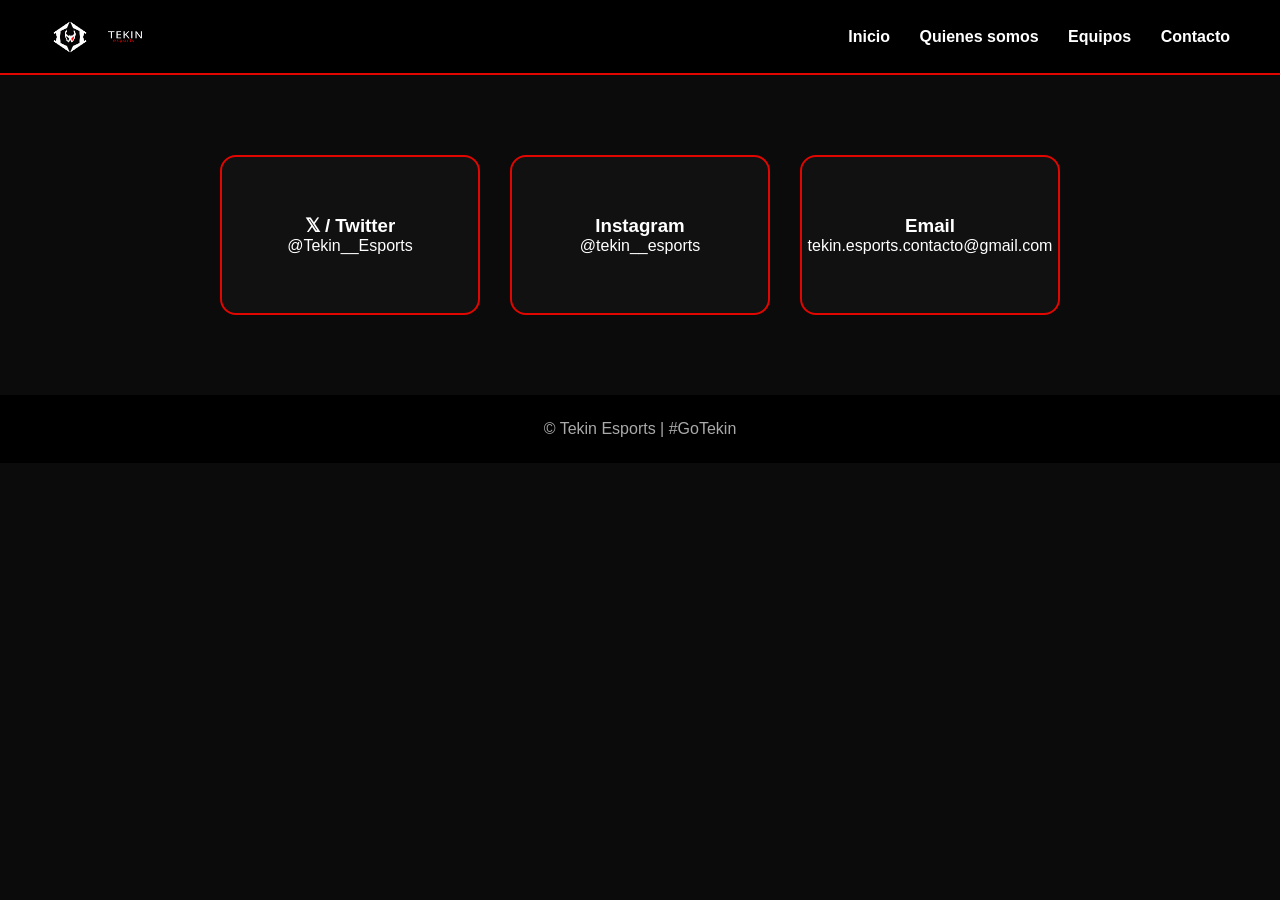
<file: contacto.html>
<!DOCTYPE html>
<html lang="es">
<head>
  <meta charset="UTF-8">
  <title> | Tekin Esports</title>
  <link rel="stylesheet" href="style.css">
</head>

<body>

<div id="logo-transition">
  <img src="img/logo-tekin.png" alt="Tekin Esports">
</div>


<header class="navbar">


  <div class="brand">
    <img src="img/logo-tekin.png">
    <img src="img/letra-tekin.png" class="text-logo">
  </div>
  <nav class="menu">
    <a href="index.html">Inicio</a>
    <a href="quienessomos.html">Quienes somos</a>
    <a href="roster.html">Equipos</a>
    <a href="contacto.html">Contacto</a>
  </nav>
</header>

<section class="contact-section">

  <a href="https://x.com/Tekin__Esports" target="_blank" class="contact-card link-card x">
    <h3>𝕏 / Twitter</h3>
    <p>@Tekin__Esports</p>
  </a>

  <a href="https://www.instagram.com/tekin__esports/" target="_blank" class="contact-card link-card ig">
    <h3>Instagram</h3>
    <p>@tekin__esports</p>
  </a>

  <a class="contact-card link-card mail">
    <h3>Email</h3>
    <p>tekin.esports.contacto@gmail.com</p>
  </a>

</section>



<footer class="footer">
  © Tekin Esports | #GoTekin
</footer>

<script>
  const transition = document.getElementById("logo-transition");
  const links = document.querySelectorAll("a");

  links.forEach(link => {
    link.addEventListener("click", e => {
      const href = link.getAttribute("href");

      if (href && !href.startsWith("#")) {
        e.preventDefault();
        transition.classList.add("active");

        setTimeout(() => {
          window.location.href = href;
        }, 600);
      }
    });
  });
</script>


</body>
</html>
</file>
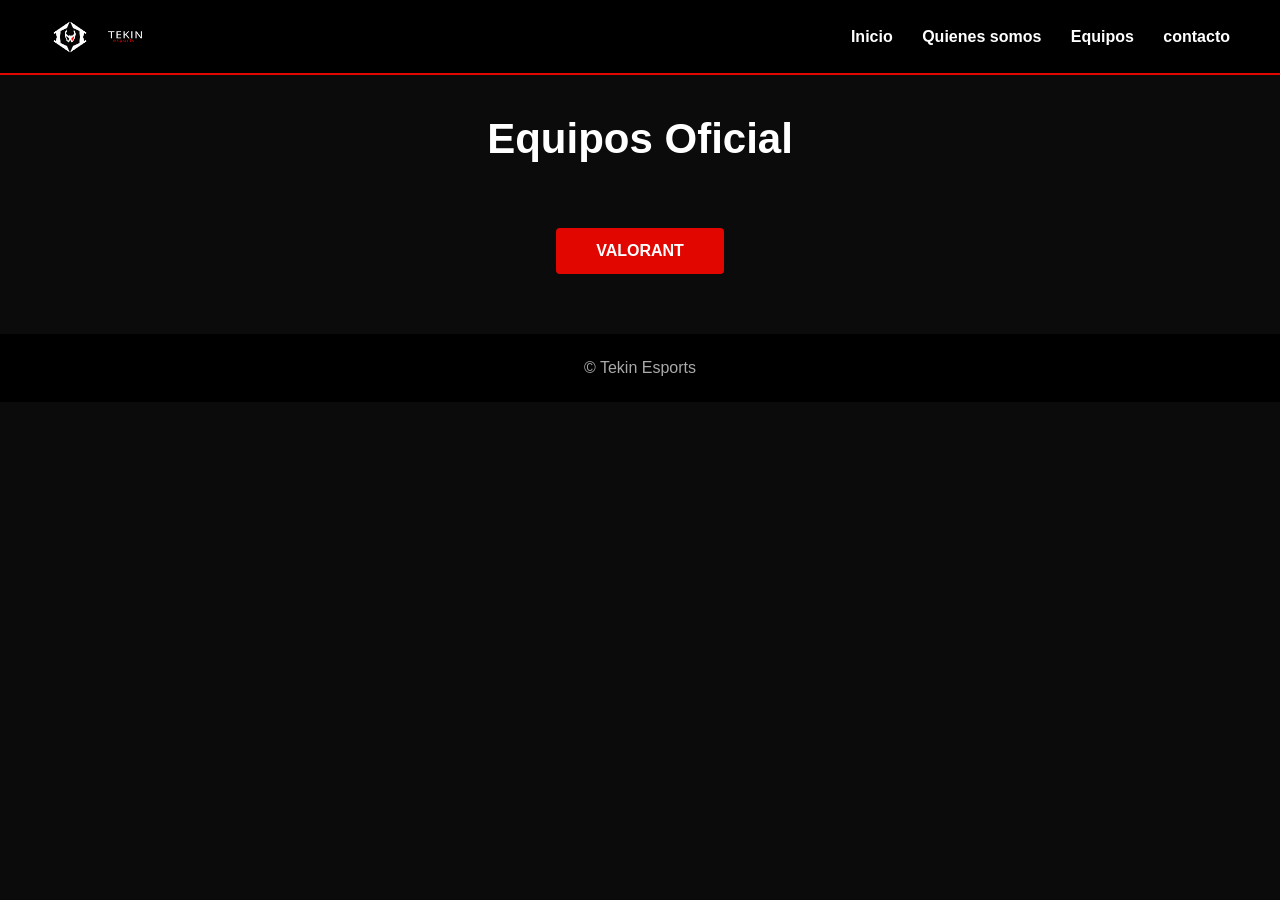
<file: roster.html>
<!DOCTYPE html>
<html lang="es">
<head>
  <meta charset="UTF-8">
  <title>Roster | Tekin Esports</title>
  <link rel="stylesheet" href="style.css">
</head>


<body>

<div id="logo-transition">
  <img src="img/logo-tekin.png" alt="Tekin Esports">
</div>



<header class="navbar">
  <div class="brand">
    <img src="img/logo-tekin.png">
    <img src="img/letra-tekin.png" class="text-logo">
  </div>
  <nav class="menu">
    <a href="index.html">Inicio</a>
    <a href="quienessomos.html">Quienes somos</a>
    <a href="roster.html">Equipos</a>
    <a href="contacto.html">contacto</a>
    
   
  </nav>
</header>

<h1 class="page-title">Equipos Oficial</h1>

<div class="cards">
<a href="valorant.html" class="valorant-btn">VALORANT</a>
</div>

<footer class="footer">© Tekin Esports</footer>





<script>
  const transition = document.getElementById("logo-transition");
  const links = document.querySelectorAll("a");

  links.forEach(link => {
    link.addEventListener("click", e => {
      const href = link.getAttribute("href");

      if (href && !href.startsWith("#")) {
        e.preventDefault();
        transition.classList.add("active");

        setTimeout(() => {
          window.location.href = href;
        }, 600);
      }
    });
  });
</script>




</body>
</html>
</file>
<file: style.css>
:root {
  --negro: #0b0b0b;
  --gris: #141414;
  --rojo: #e10600;
  --blanco: #ffffff;
}

* {
  margin: 0;
  padding: 0;
  box-sizing: border-box;
  font-family: Arial, sans-serif;
}

html {
  scroll-behavior: smooth;
}

body {
  background: var(--negro);
  color: var(--blanco);
  padding-top: 70px;
}

/* NAVBAR */
.navbar {
  position: fixed;
  top: 0;
  left: 0;
  width: 100%;
  height: 70px;
  background: black;
  display: flex;
  justify-content: space-between;
  align-items: center;
  padding: 0 60px;
  border-bottom: 2px solid var(--rojo);
  z-index: 1000;
}

.logo {
  font-size: 22px;
  font-weight: bold;
}

.logo span {
  color: var(--rojo);
}

.menu a {
  margin-left: 25px;
  color: white;
  text-decoration: none;
  font-weight: 600;
}

.menu a:hover {
  color: var(--rojo);
}

/* HERO */
.hero {
  height: 90vh;
  background: linear-gradient(180deg, black, var(--gris));
  display: flex;
  flex-direction: column;
  justify-content: center;
  align-items: center;
  text-align: center;
}

.hero h1 {
  font-size: 48px;
  letter-spacing: 2px;
}

.hero p {
  margin: 15px 0;
  color: #ccc;
}

.hero button {
  padding: 14px 35px;
  background: var(--rojo);
  border: none;
  color: white;
  font-size: 16px;
  cursor: pointer;
}

.hero button:hover {
  background: darkred;
}

/* SECCIONES */
.section {
  padding: 80px 60px;
  text-align: center;
}

.section h2 {
  margin-bottom: 40px;
  font-size: 32px;
}

.dark {
  background: #0f0f0f;
}

.contact {
  background: black;
  color: #ccc;
}

/* CARDS */
.cards {
  display: flex;
  justify-content: center;
  gap: 30px;
  flex-wrap: wrap;
}

.card {
  background: var(--gris);
  padding: 30px;
  width: 220px;
  border-bottom: 4px solid var(--rojo);
}

/* FOOTER */
.footer {
  background: black;
  padding: 25px;
  text-align: center;
  color: #aaa;
}
.navbar {
  position: fixed;
  top: 0;
  width: 100%;
  height: 75px;
  background: rgba(0,0,0,0.95);
  display: flex;
  justify-content: space-between;
  align-items: center;
  padding: 0 50px;
  border-bottom: 2px solid #e10600;
  z-index: 1000;
}

.brand {
  display: flex;
  align-items: center;
  gap: 15px;
}

.brand img {
  height: 45px;
}

.text-logo {
  height: 30px;
}

.menu a {
  margin-left: 25px;
  color: white;
  text-decoration: none;
  font-weight: 600;
}

.menu a:hover {
  color: #e10600;
}
body {
  padding-top: 75px;
  background: black;
  color: white;
}

.hero {
  height: 100vh;
  background: 
    linear-gradient(rgba(0,0,0,0.7), rgba(0,0,0,0.9)),
    url("img/fondo.jpg") center/cover no-repeat;
  display: flex;
  flex-direction: column;
  justify-content: center;
  align-items: center;
  text-align: center;
}

.hero h1 {
  font-size: 60px;
  letter-spacing: 4px;
}

.hero p {
  margin: 15px 0;
  color: #ccc;
}

.hero button {
  margin-top: 25px;
  padding: 14px 40px;
  background: #e10600;
  border: none;
  color: white;
  font-size: 16px;
  cursor: pointer;
}

.hero button:hover {
  background: darkred;
}
:root {
  --negro: #0b0b0b;
  --gris: #141414;
  --rojo: #e10600;
  --blanco: #ffffff;
}

* {
  margin: 0;
  padding: 0;
  box-sizing: border-box;
  font-family: Arial, sans-serif;
}

html {
  scroll-behavior: smooth;
}

body {
  background: var(--negro);
  color: var(--blanco);
  padding-top: 75px;
}

/* NAVBAR */
.navbar {
  position: fixed;
  top: 0;
  width: 100%;
  height: 75px;
  background: rgba(0,0,0,0.95);
  display: flex;
  justify-content: space-between;
  align-items: center;
  padding: 0 50px;
  border-bottom: 2px solid var(--rojo);
  z-index: 1000;
}

.brand {
  display: flex;
  align-items: center;
  gap: 15px;
}

.brand img {
  height: 40px;
}

.text-logo {
  height: 28px;
}

.menu a {
  margin-left: 25px;
  color: white;
  text-decoration: none;
  font-weight: 600;
}

.menu a:hover {
  color: var(--rojo);
}

/* HERO */
.hero {
  height: 100vh;
  background:
    linear-gradient(rgba(0,0,0,0.7), rgba(0,0,0,0.9)),
    url("img/fondo.jpg") center/cover no-repeat;
  display: flex;
  flex-direction: column;
  justify-content: center;
  align-items: center;
  text-align: center;
}

.hero h1 {
  font-size: 60px;
  letter-spacing: 4px;
}

.hero p {
  margin: 15px 0;
  color: #ccc;
}

.hero button {
  margin-top: 25px;
  padding: 14px 40px;
  background: var(--rojo);
  border: none;
  color: white;
  font-size: 16px;
  cursor: pointer;
}

.hero button:hover {
  background: darkred;
}

/* PAGE TITLE */
.page-title {
  margin-top: 40px;
  margin-bottom: 40px;
  text-align: center;
  font-size: 42px;
}

/* CARDS */
.cards {
  display: flex;
  justify-content: center;
  gap: 30px;
  flex-wrap: wrap;
  padding: 0 40px 60px;
}

.card {
  background: var(--gris);
  width: 240px;
  padding: 30px;
  text-align: center;
  border-bottom: 4px solid var(--rojo);
  transition: 0.3s;
}

.card:hover {
  transform: translateY(-10px);
}

.card span {
  color: #aaa;
  font-size: 14px;
}

/* FOOTER */
.footer {
  background: black;
  padding: 25px;
  text-align: center;
  color: #aaa;
}    











.section-title {
  text-align: center;
  margin: 50px 0 30px;
  font-size: 32px;
}


.valorant-btn {
  margin-top: 25px;
  padding: 14px 40px;
  background: #e10600;
  color: white;
  text-decoration: none;
  font-weight: bold;
  border-radius: 4px;
  transition: 0.3s;
}

.valorant-btn:hover {
  background: darkred;
  transform: scale(1.05);
}



.roster-grid {
  display: grid;
  grid-template-columns: repeat(auto-fit, minmax(220px, 1fr));
  gap: 25px;
  max-width: 1100px;
  margin: auto;
}







.player-box {
  background: linear-gradient(180deg, #111, #0b0b0b);
  border: 1px solid #222;
  border-radius: 10px;
  padding: 20px;
  text-align: center;
  position: relative;
  overflow: hidden;
  transition: 0.35s;
}

.player-box::before {
  content: "";
  position: absolute;
  top: 0;
  left: -100%;
  width: 100%;
  height: 100%;
  background: linear-gradient(
    120deg,
    transparent,
    rgba(225,6,0,0.4),
    transparent
  );
  transition: 0.5s;
}

.player-box:hover::before {
  left: 100%;
}








.player-box:hover {
  transform: translateY(-10px);
  box-shadow: 0 0 25px rgba(225,6,0,0.6);
}

.player-box img {
  height: 230px;
}

.role {
  color: #e10600;
  font-weight: bold;
  margin-top: 15px;
}

.player-box h3 {
  margin: 8px 0;
  font-size: 20px;
}

.country {
  color: #aaa;
  font-size: 14px;
}








.valorant-hero {
  height: 60vh;
  background: url("img/valorant-bg.jpg") center/cover no-repeat;
  position: relative;
}

.valorant-overlay {
  background: rgba(0,0,0,0.75);
  height: 100%;
  display: flex;
  flex-direction: column;
  justify-content: center;
  align-items: center;
  text-align: center;
}

.valorant-overlay h1 {
  font-size: 70px;
  letter-spacing: 4px;
}

.valorant-overlay p {
  margin-top: 10px;
  font-size: 18px;
  color: #ccc;
}





.divider {
  width: 120px;
  height: 4px;
  background: #e10600;
  margin: 60px auto;
}





.section-title {
  text-transform: uppercase;
  letter-spacing: 3px;
}





#logo-transition {
  position: fixed;
  inset: 0;
  background: #000;
  display: flex;
  justify-content: center;
  align-items: center;
  z-index: 9999;
  opacity: 0;
  pointer-events: none;
  transition: opacity 0.3s ease;
}

#logo-transition.active {
  opacity: 1;
}

#logo-transition img {
  width: 300px;          /* LOGO GRANDE */
  opacity: 0;
  transform: scale(0.6);
  transition: all 0.6s ease;
}

#logo-transition.active img {
  opacity: 1;
  transform: scale(1);
}

.link-card {
  text-decoration: none;
  cursor: pointer;
}

.link-card:hover {
  transform: translateY(-10px) scale(1.02);
}

/* X */
.link-card.x:hover {
  box-shadow: 0 0 25px rgba(255,255,255,0.4);
}

/* Instagram */
.link-card.ig:hover {
  box-shadow: 0 0 25px rgba(225,6,0,0.6);
}

/* Email */
.link-card.mail:hover {
  box-shadow: 0 0 25px rgba(225,6,0,0.6);
}




/* CONTACTO */
.contact-section {
  display: flex;
  justify-content: center;
  gap: 30px;
  padding: 80px 20px;
  flex-wrap: wrap;
}

.contact-card {
  width: 260px;
  height: 160px;
  background: #111;
  border: 2px solid #e10600;
  border-radius: 16px;
  display: flex;
  flex-direction: column;
  justify-content: center;
  align-items: center;
  color: white;
  transition: all 0.3s ease;
  text-align: center;
}

/* convertir card en botón */
.link-card {
  text-decoration: none;
  cursor: pointer;
}

.link-card:hover {
  transform: translateY(-10px) scale(1.05);
}

/* X */
.link-card.x:hover {
  box-shadow: 0 0 30px rgba(255,255,255,0.5);
}

/* Instagram */
.link-card.ig:hover {
  box-shadow: 0 0 30px rgba(225,6,0,0.7);
}

/* Email */
.link-card.mail:hover {
  box-shadow: 0 0 30px rgba(225,6,0,0.7);
}











/* HERO */
.home-hero {
  height: 90vh;
  background: url("img/home-bg.jpg") center/cover no-repeat;
  position: relative;
}

.home-overlay {
  background: rgba(0,0,0,0.75);
  height: 100%;
  display: flex;
  flex-direction: column;
  justify-content: center;
  align-items: center;
  text-align: center;
}

.home-logo {
  width: 180px;
  margin-bottom: 20px;
}

.home-hero h1 {
  font-size: 70px;
  letter-spacing: 4px;
}

.home-hero p {
  color: #ccc;
  margin-top: 10px;
  font-size: 18px;
}

/* BOTONES */
.home-buttons {
  margin-top: 35px;
  display: flex;
  gap: 20px;
}

.btn-main {
  padding: 14px 40px;
  background: #e10600;
  color: white;
  text-decoration: none;
  font-weight: bold;
  border-radius: 4px;
  transition: 0.3s;
}

.btn-main:hover {
  background: darkred;
  transform: scale(1.05);
}

.btn-secondary {
  padding: 14px 40px;
  border: 2px solid #e10600;
  color: white;
  text-decoration: none;
  font-weight: bold;
  border-radius: 4px;
  transition: 0.3s;
}

.btn-secondary:hover {
  background: #e10600;
}

/* INFO */
.home-info {
  display: flex;
  justify-content: center;
  gap: 30px;
  padding: 80px 20px;
  flex-wrap: wrap;
}

.info-box {
  width: 260px;
  background: #111;
  border: 1px solid #222;
  padding: 30px;
  text-align: center;
  border-radius: 10px;
  transition: 0.3s;
}

.info-box:hover {
  transform: translateY(-10px);
  box-shadow: 0 0 20px rgba(225,6,0,0.5);
}

/* CTA */
.home-cta {
  background: linear-gradient(180deg, #000, #0b0b0b);
  padding: 100px 20px;
  text-align: center;
}

.home-cta h2 {
  font-size: 40px;
  margin-bottom: 15px;
}

.home-cta p {
  color: #aaa;
  margin-bottom: 30px;
}











/* QUIÉNES SOMOS */
.about-hero {
  height: 70vh;
  background: radial-gradient(circle at top, #1a0000, #000);
  display: flex;
  align-items: center;
  justify-content: center;
  position: relative;
  overflow: hidden;
}

.about-hero::after {
  content: "";
  position: absolute;
  inset: 0;
  background: url("img/texture.png");
  opacity: 0.05;
}

.about-overlay {
  text-align: center;
  z-index: 2;
}

.about-overlay h1 {
  font-size: 3.5rem;
  letter-spacing: 6px;
}

.about-overlay p {
  margin-top: 12px;
  color: #ff1a1a;
  font-weight: 500;
}


.value-card {
  background: linear-gradient(180deg, #0a0a0a, #050505);
  padding: 35px;
  border: 1px solid #1f0000;
  border-left: 5px solid #ff0000;
  box-shadow: 0 0 20px rgba(255, 0, 0, 0.1);
}

.value-card h3 {
  color: #ff0000;
  margin-bottom: 10px;
}

.value-card p {
  font-size: 0.95rem;
  color: #ddd;
}

.about-closing {
  padding: 100px 10%;
  text-align: center;
  background: #000;
}

.about-closing h2 {
  color: #ff0000;
  font-size: 2.2rem;
  letter-spacing: 4px;
}

.about-closing p {
  margin-top: 15px;
  color: #aaa;
}
</file>
